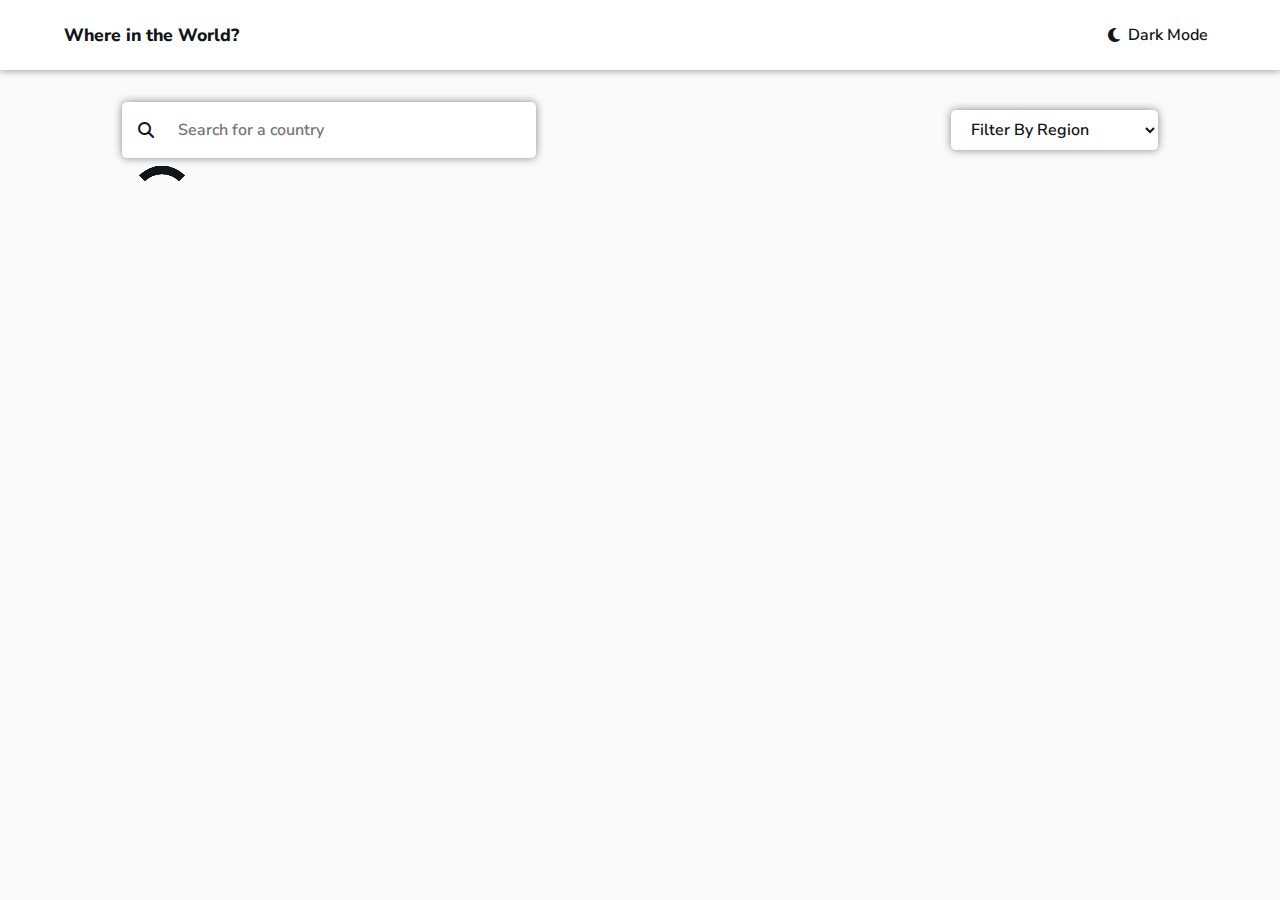
<file: index.html>
<!DOCTYPE html>
<html lang="en">

<head>
    <meta charset="UTF-8">
    <meta name="viewport" content="width=device-width, initial-scale=1.0">
    <meta name="Countries" content="Counties in the world">
    <!-- Google Font -->
    <link rel="preconnect" href="https://fonts.googleapis.com">
    <link rel="preconnect" href="https://fonts.gstatic.com" crossorigin>
    <link
        href="https://fonts.googleapis.com/css2?family=Nunito+Sans:opsz,wght@6..12,300;6..12,600;6..12,800&display=swap"
        rel="stylesheet">
    <!-- Font Awesome -->
    <link rel="stylesheet" href="https://cdnjs.cloudflare.com/ajax/libs/font-awesome/6.4.2/css/all.min.css">
    <!-- CSS Stylesheet -->
    <link rel="stylesheet" href="Styles/reset.css">
    <link rel="stylesheet" href="Styles/variables.css">
    <link rel="stylesheet" href="Styles/main.css">
    <title>Countries</title>
</head>

<body>
    <header class="primary-header">
        <nav class="primary-navigation">
            <h1 class="title">Where in the World?</h1>
            <button type="button" class="mode-toggle-button">
                <i class="fa-solid fa-moon"></i>
                <p>Dark Mode</p>
            </button>
        </nav>
    </header>
    <main>
        <section class="search">
            <form>
                <div class="searchbar-container">
                    <i class="fa-solid fa-magnifying-glass"></i>
                    <input type="text" class="search-bar" placeholder="Search for a country">
                </div>
                <select id="filter">
                    <option value="" selected disabled>Filter By Region</option>
                    <option value="Africa">Africa</option>
                    <option value="America">America</option>
                    <option value="Asia">Asia</option>
                    <option value="Europe">Europe</option>
                    <option value="Oceania">Oceania</option>
                    <option value="All">All</option>
                </select>
            </form>
        </section>
        <section class="container">
            <div class="lds-ring">
                <div></div>
                <div></div>
                <div></div>
                <div></div>
            </div>
        </section>
    </main>
</body>
<script type="module" src="app.js"></script>

</html>
</file>
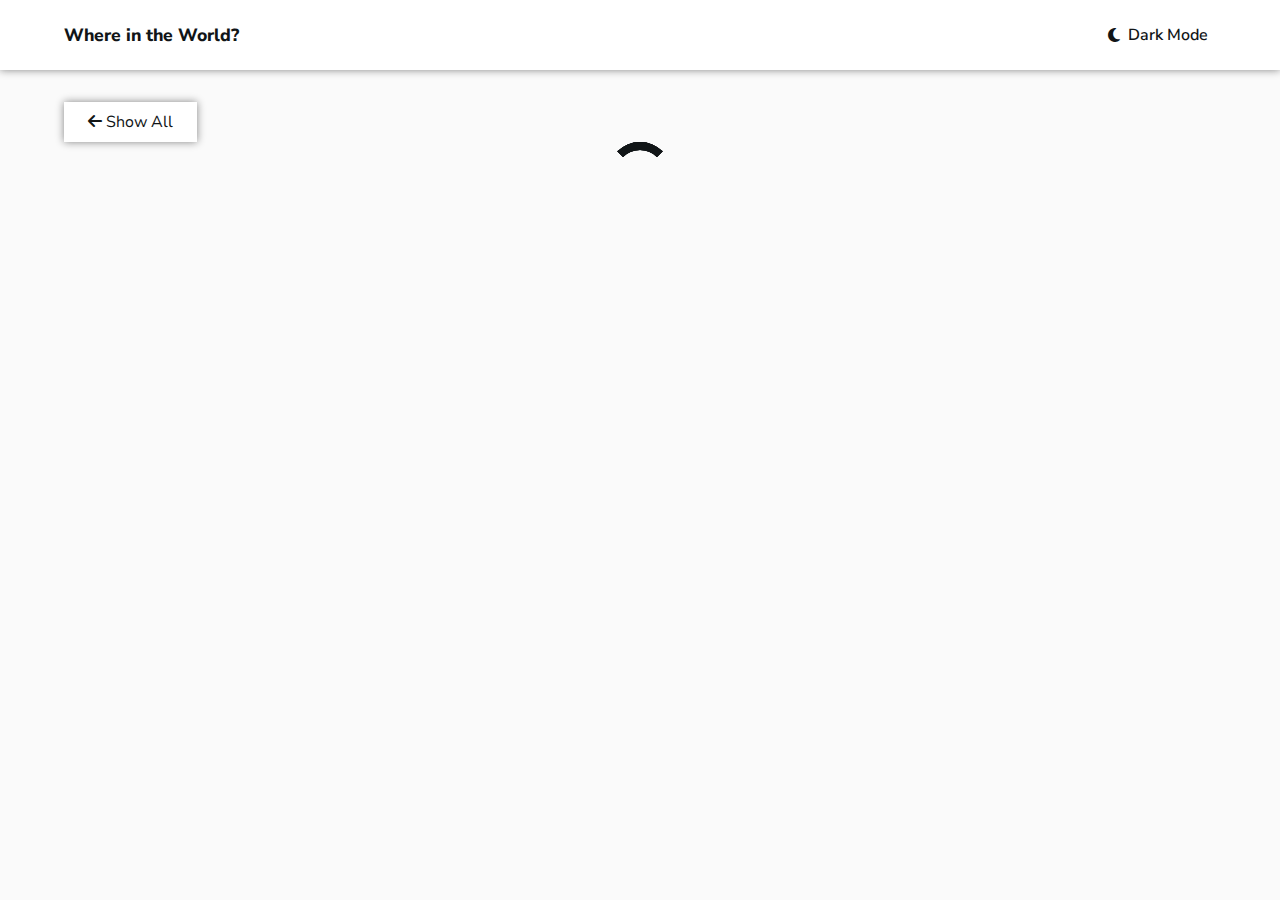
<file: single.html>
<!DOCTYPE html>
<html lang="en">

<head>
    <meta charset="UTF-8">
    <meta name="viewport" content="width=device-width, initial-scale=1.0">
    <meta name="Countries" content="Counties in the world">
    <!-- Google Font -->
    <link rel="preconnect" href="https://fonts.googleapis.com">
    <link rel="preconnect" href="https://fonts.gstatic.com" crossorigin>
    <link
        href="https://fonts.googleapis.com/css2?family=Nunito+Sans:opsz,wght@6..12,300;6..12,600;6..12,800&display=swap"
        rel="stylesheet">
    <!-- Font Awesome -->
    <link rel="stylesheet" href="https://cdnjs.cloudflare.com/ajax/libs/font-awesome/6.4.2/css/all.min.css">
    <!-- CSS Stylesheet -->
    <link rel="stylesheet" href="Styles/reset.css">
    <link rel="stylesheet" href="Styles/variables.css">
    <link rel="stylesheet" href="Styles/main.css">
    <title>Countries</title>
</head>

<body>
    <header class="primary-header">
        <nav class="primary-navigation">
            <h1 class="title">Where in the World?</h1>
            <button type="button" class="mode-toggle-button">
                <i class="fa-solid fa-moon"></i>
                <p>Dark Mode</p>
            </button>
        </nav>
    </header>
    <main class="main">
        <button type="button" class="back">
            <i class="fa-solid fa-arrow-left"></i>
            Show All
        </button>
        <article class="singleItem">
            <div class="lds-ring">
                <div></div>
                <div></div>
                <div></div>
                <div></div>
            </div>
        </article>
    </main>
</body>
<script type="module" src="single.js"></script>

</html>
</file>
<file: Styles/variables.css>
:root {
  /*?  Colors */
  --Dark-Blue: hsl(209, 23%, 22%); /* ! Dark Mode Elements */
  --Very-Very-Dark-Blue: hsl(207, 26%, 17%); /* ! Dark Mode BackGround */
  --Very-Dark-Blue: hsl(200, 15%, 8%); /* ! Light Mode Text */
  --Dark-Gray: hsl(0, 0%, 52%); /* ! Light Mode Input */
  --Very-Light-Gray: hsl(0, 0%, 98%); /* ! Light Mode Background */
  --White: hsl(0, 0%, 100%); /* !Dark Mode Text & Light Mode Elements*/

  /* ? Typography */
  /* ! Font-family */
  --Font-Family: "Nunito Sans";
  /* ! Font-weight */
  --FW-300: 300;
  --FW-600: 600;
  --FW-800: 800;
  /* ! Font-size*/
  --FS-100: 0.875rem;
  --FS-200: 1.1rem;

  /* ? Box shadow */
  --BOX-SHADOW: 0px 0px 8px 0px var(--Dark-Gray);
}

.darkMode {
  --Very-Dark-Blue: hsl(0, 0%, 100%);
  --Very-Light-Gray: var(--Very-Very-Dark-Blue);
  --White: var(--Dark-Blue);
  --BOX-SHADOW: 0px 0px 8px 0px hsl(207, 26%, 17%);
}

/* Mobile: 375px */
/* Desktop: 1440px */
</file>
<file: Styles/main.css>
body {
  font-family: var(--Font-Family);
  color: var(--Very-Dark-Blue);
  background-color: var(--Very-Light-Gray);
}

.primary-header {
  box-shadow: var(--BOX-SHADOW);
  background-color: var(--White);
}

.primary-navigation {
  display: flex;
  align-items: center;
  justify-content: space-between;
  width: 90%;
  height: 70px;
  margin-inline: auto;
}

.title {
  font-weight: var(--FW-800);
  font-size: var(--FS-200);
}

.mode-toggle-button {
  display: flex;
  align-items: center;
  gap: 0.5rem;
  padding: 0.5em;
  border: none;
  background-color: transparent;
  font-weight: var(--FW-600);
  cursor: pointer;
  color: inherit;
}

main {
  margin-block: 2rem;
}
form {
  display: flex;
  justify-content: space-between;
  flex-wrap: wrap;
  row-gap: 2rem;
  align-items: center;
  width: 90%;
  margin-inline: auto;
}
.searchbar-container {
  box-shadow: var(--BOX-SHADOW);
  width: 100%;
  padding: 0.5em 1em;
  display: flex;
  gap: 1rem;
  align-items: center;
  border-radius: 5px;
  background-color: var(--White);
}

.search-bar {
  border: none;
  outline: none;
  width: 100%;
  padding: 0.5em;
  color: inherit;
  font-weight: var(--FW-600);
  background-color: var(--White);
}

#filter {
  width: 55%;
  padding-block: 0.5em;
  border: none;
  background-color: var(--White);
  box-shadow: var(--BOX-SHADOW);
  border-radius: 5px;
  padding-inline: 1rem;
  outline: none;
  cursor: pointer;
  font-weight: var(--FW-600);
  color: var(--Very-Dark-Blue);
}

.container {
  max-width: 90%;
  margin-inline: auto;
  padding-block: 2rem;
  display: grid;
  gap: 3rem;
  position: relative;
}

.link {
  display: inline-block;
  color: inherit;
  text-decoration: none;
  box-shadow: var(--BOX-SHADOW);
  border-radius: 5px;
  overflow: hidden;
  max-width: 450px;
  background-color: var(--White);
  max-height: 350px;
}

.flag {
  min-height: 175px;
  max-height: 175px;
  min-width: 100%;
  object-fit: cover;
}

.nepal {
  max-height: 175px;
  min-width: 100%;
}

.country {
  width: 100%;
}

.details {
  width: 90%;
  margin-inline: auto;
  margin-block: 1rem;
}

.name {
  font-weight: var(--FW-800);
  font-size: var(--FS-200);
  margin-bottom: 1rem;
}

.desc {
  font-size: var(--FW-800);
  font-weight: var(--FW-600);
  text-transform: capitalize;
}

/* Single Page */

main {
  width: 90%;
  margin-inline: auto;
}
.back {
  background-color: var(--White);
  border: none;
  box-shadow: var(--BOX-SHADOW);
  padding: 0.5em 1.5em;
  margin-bottom: 2rem;
  cursor: pointer;
  color: inherit;
}

.singleItem {
  height: 75vh;
  display: flex;
  flex-direction: column;
  column-gap: 15rem;
}
.singleItem img {
  width: 100%;
  max-height: 450px;
}

.country-name {
  font-weight: var(--FW-800);
  font-size: 2rem;
  margin-top: 1rem;
}
.detail {
  display: flex;
  flex-direction: column;
  gap: 1rem;
  padding-bottom: 1rem;
}

.border {
  border: none;
  box-shadow: var(--BOX-SHADOW);
  padding: 0.5em 0.5em;
  color: inherit;
  text-decoration: none;
  background-color: var(--White);
  text-align: center;
}

button:hover,
button:focus,
a:hover,
a:focus {
  scale: 1.1;
  cursor: pointer;
}

.btn {
  display: grid;
  grid-template-columns: 1fr 1fr 1fr;
  margin-top: 1rem;
  gap: 1rem;
}

@media (min-width: 600px) {
  .container {
    grid-template-columns: 1fr 1fr;
  }
  .singleItem img {
    max-width: 600px;
  }
}
@media (min-width: 900px) {
  .searchbar-container {
    width: 40%;
  }
  #filter {
    width: min(20%, 377px);
  }
  .container {
    grid-template-columns: 1fr 1fr 1fr;
  }
}

@media (min-width: 1000px) {
  .singleItem {
    height: fit-content;
    justify-content: center;
    align-items: center;
  }
  .country-name {
    font-size: 2rem;
  }
  .singleItem img {
    width: 600px;
  }

  .single-detail {
    display: flex;
    flex-direction: row;
    justify-content: space-between;
  }

  .desc {
    font-size: 1.19rem;
  }
}
@media (min-width: 1440px) {
  .container {
    grid-template-columns: 1fr 1fr 1fr 1fr;
  }
  .singleItem {
    justify-content: initial;
    align-items: initial;
    flex-direction: row;
  }
  .singleItem img {
    width: 450px;
    max-height: 300px;
  }
  .country-name {
    margin: 0;
  }
  .detail {
    width: 100%;
  }
}

@media (min-width: 1700px) {
  .singleItem img {
    width: 800px;
  }
  .singleItem {
    justify-content: space-between;
    font-size: 2rem;
  }
}

/* loader */
.lds-ring {
  position: absolute;
  width: 80px;
  height: 80px;
}
.lds-ring div {
  box-sizing: border-box;
  display: block;
  position: absolute;
  width: 64px;
  height: 64px;
  margin: 8px;
  border: 8px solid var(--Very-Dark-Blue);
  border-radius: 50%;
  animation: lds-ring 1.2s cubic-bezier(0.5, 0, 0.5, 1) infinite;
  border-color: var(--Very-Dark-Blue) transparent transparent transparent;
}
.lds-ring div:nth-child(1) {
  animation-delay: -0.45s;
}
.lds-ring div:nth-child(2) {
  animation-delay: -0.3s;
}
.lds-ring div:nth-child(3) {
  animation-delay: -0.15s;
}
@keyframes lds-ring {
  0% {
    transform: rotate(0deg);
  }
  100% {
    transform: rotate(360deg);
  }
}
</file>
